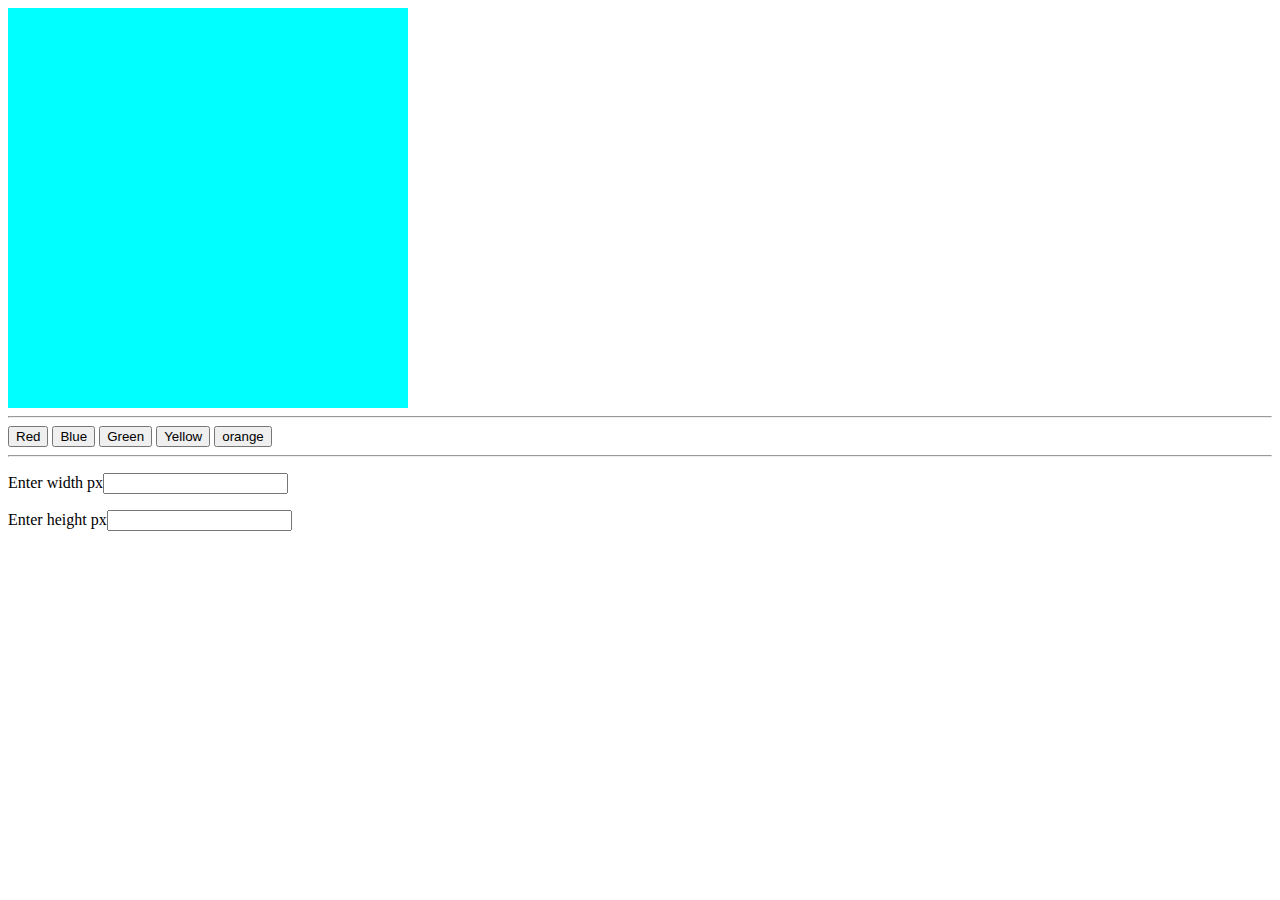
<file: Color change Div with button/index.html>
<!DOCTYPE html>
<html lang="en">
<head>
    <meta charset="UTF-8">
    <meta name="viewport" content="width=device-width, initial-scale=1.0">
    <link rel="stylesheet" href="CSS/style.css">
</head>
<body>
    <div class="box" style="background-color: cyan;"></div>
   <hr/>
   <button class="rbtn">Red</button>
   <button class="bbtn">Blue</button>
   <button class="gbtn">Green</button>
   <button class="ybtn">Yellow</button>
   <button class="obtn">orange</button>
   <hr/>
   <p>Enter width px<input type="text" class="t1"/></p>
   <p>Enter height px<input type="text" class="t2"/></p>
   <script src="Java-Script/script.js"></script>
</body>
</html>
</file>
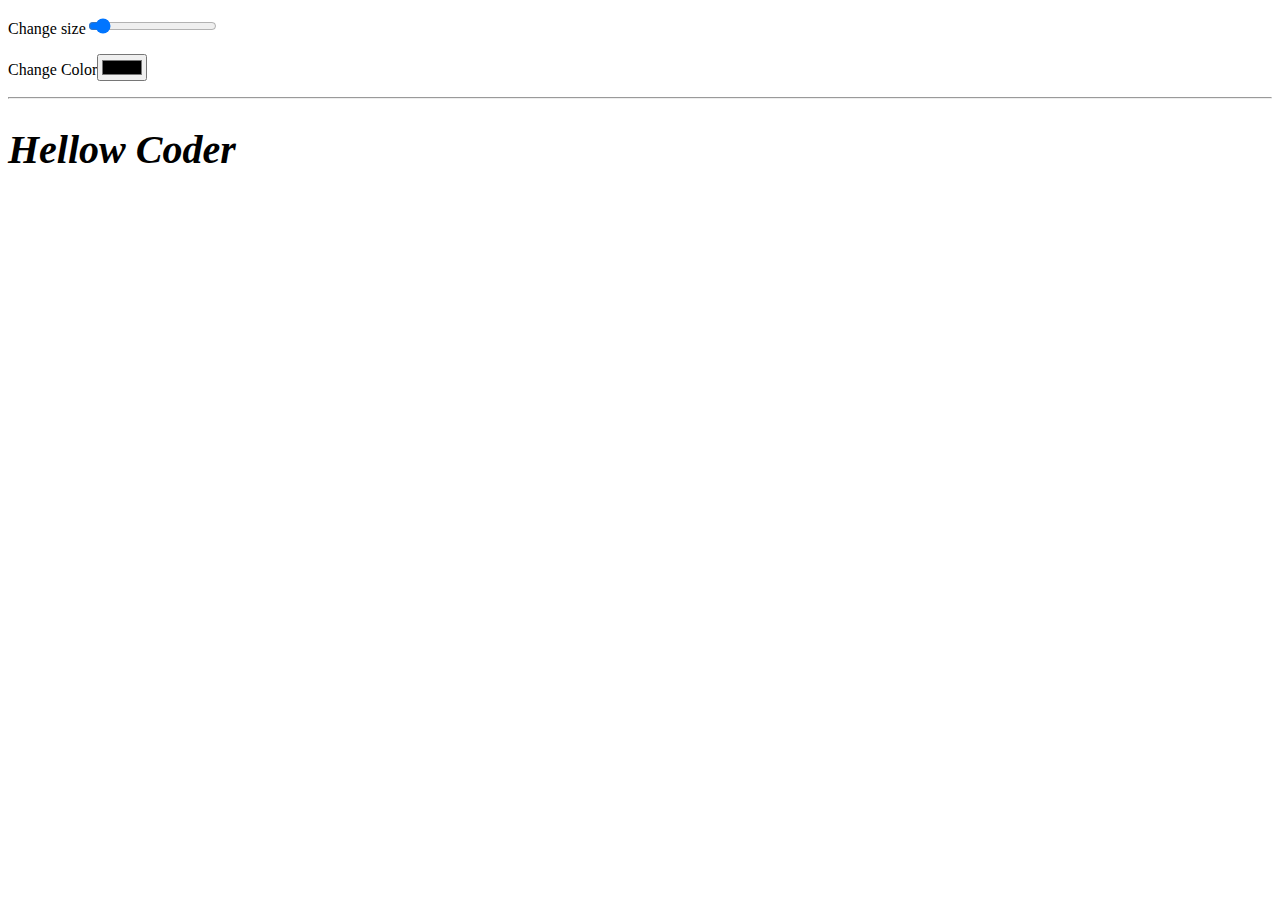
<file: Dynamically change/index.html>
<!DOCTYPE html>
<html lang="en">
<head>
    <meta charset="UTF-8">
    <meta name="viewport" content="width=device-width, initial-scale=1.0">
    <link rel="stylesheet" href="css/style.css">
</head>
<body>
    <p>Change size<input type="range" min="20" max="100" value="25" class="size" /></p>
    <p>Change Color<input type="color" class="color"/></p>
    <hr/>
    <h1 class="title">Hellow Coder </h1>
    <script src="script/script.js"></script>
</body>
</html>
</file>
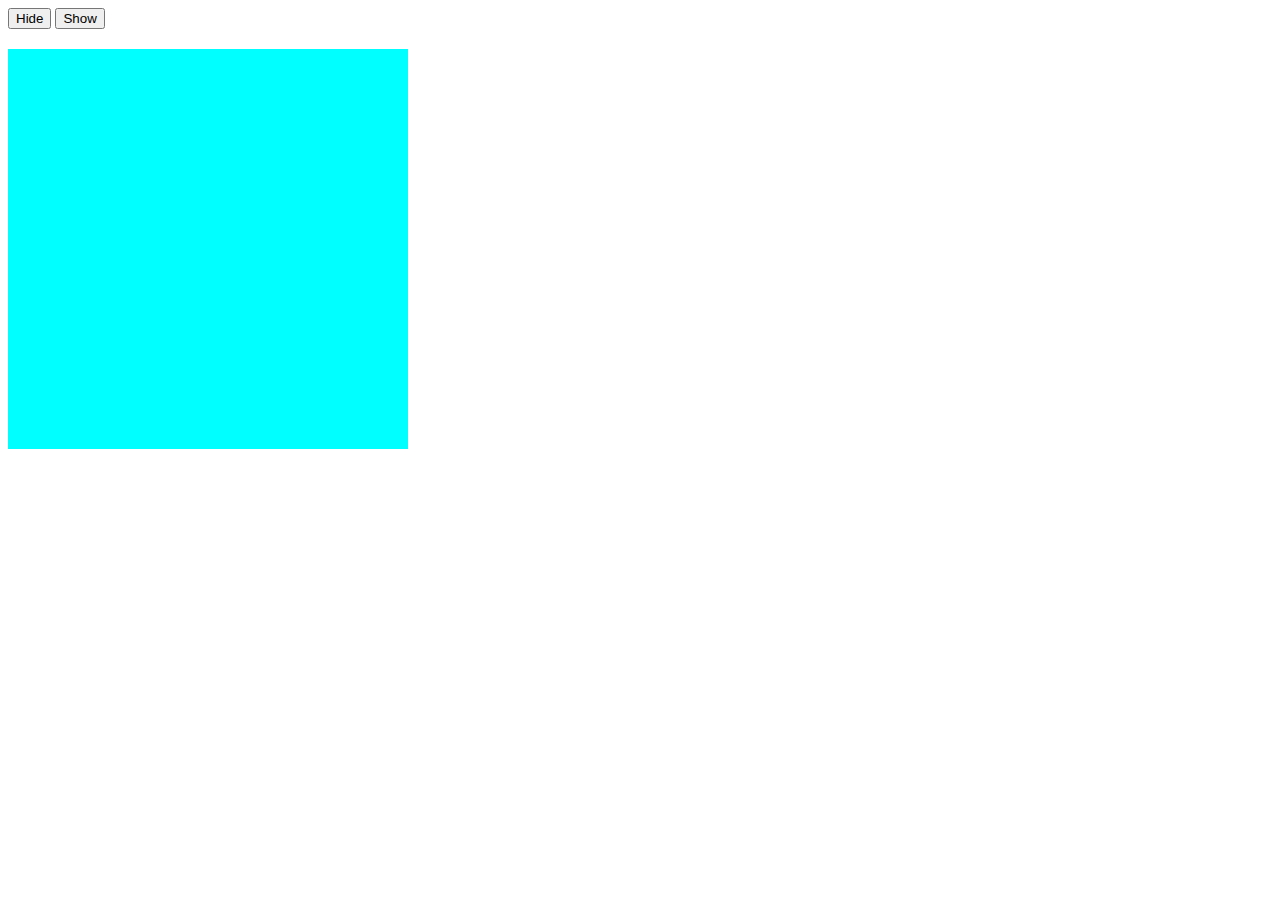
<file: Hide Show/index.html>
<!DOCTYPE html>
<html lang="en">
<head>
    <meta charset="UTF-8">
    <meta name="viewport" content="width=device-width, initial-scale=1.0">
    <link rel="stylesheet" href="CSS/style.css">
</head>
<body>
<button class="hbtn">Hide</button>
<button class="sbtn">Show</button>
<div class="box" ></div>
    <script src="Script/script.js"></script>
</body>
</html>
</file>
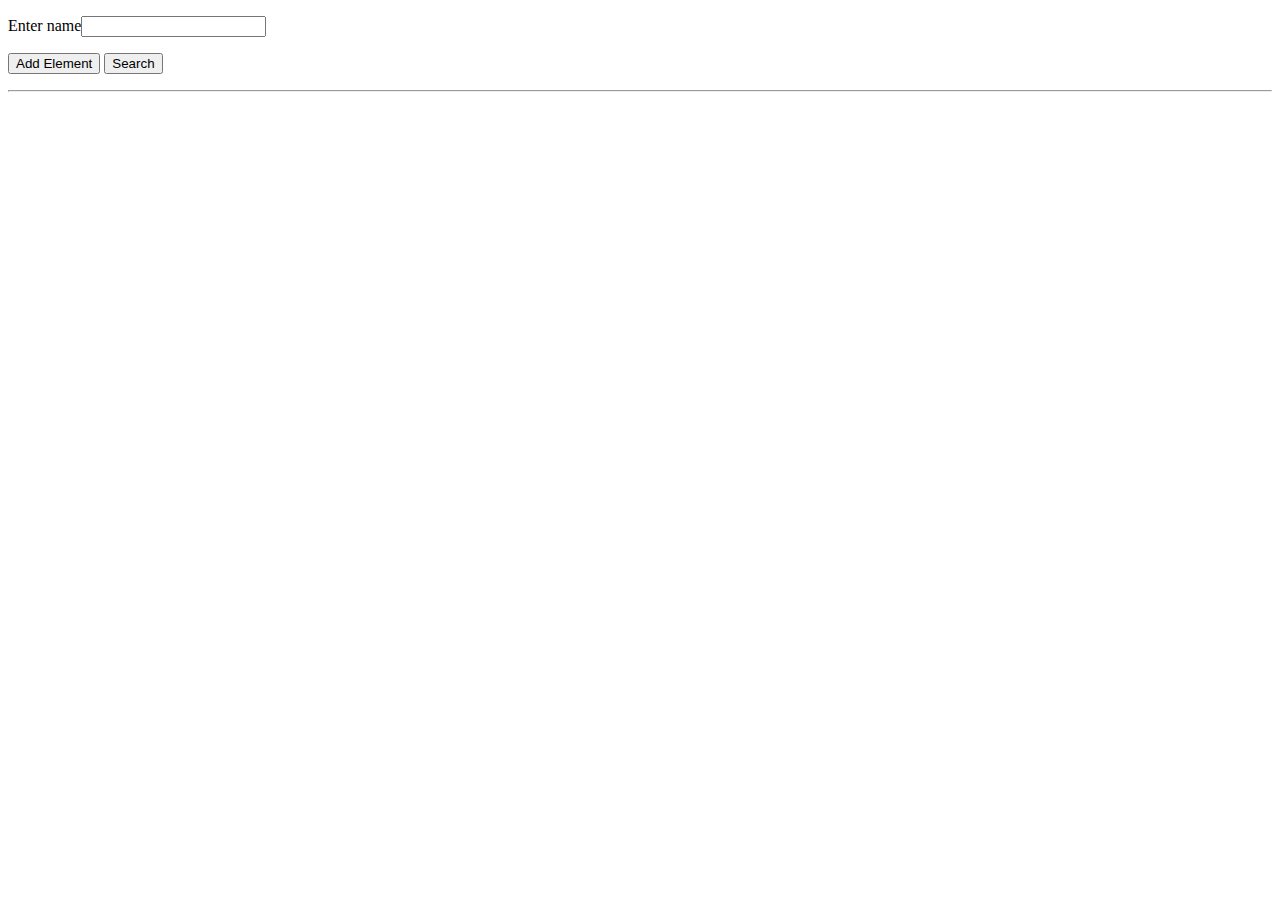
<file: Array Delete Search/ArraySearchDelete.html>
<!DOCTYPE html>
<html lang="en">
<head>
    <meta charset="UTF-8">
    <meta name="viewport" content="width=device-width, initial-scale=1.0">
    
</head>
<body>
    <p>Enter name<input type="text" id="t1"/></p>
    <span id="result" class="error"></span>
    <p>
        <button id="btn">Add Element</button>
        <button id="Searchbtn">Search</button>
    </p>
    
    <hr/>
    <ul id="list">
 
    </ul>
    <script src="ArraySearchDelete.js"></script>
</body>
</html>
</file>
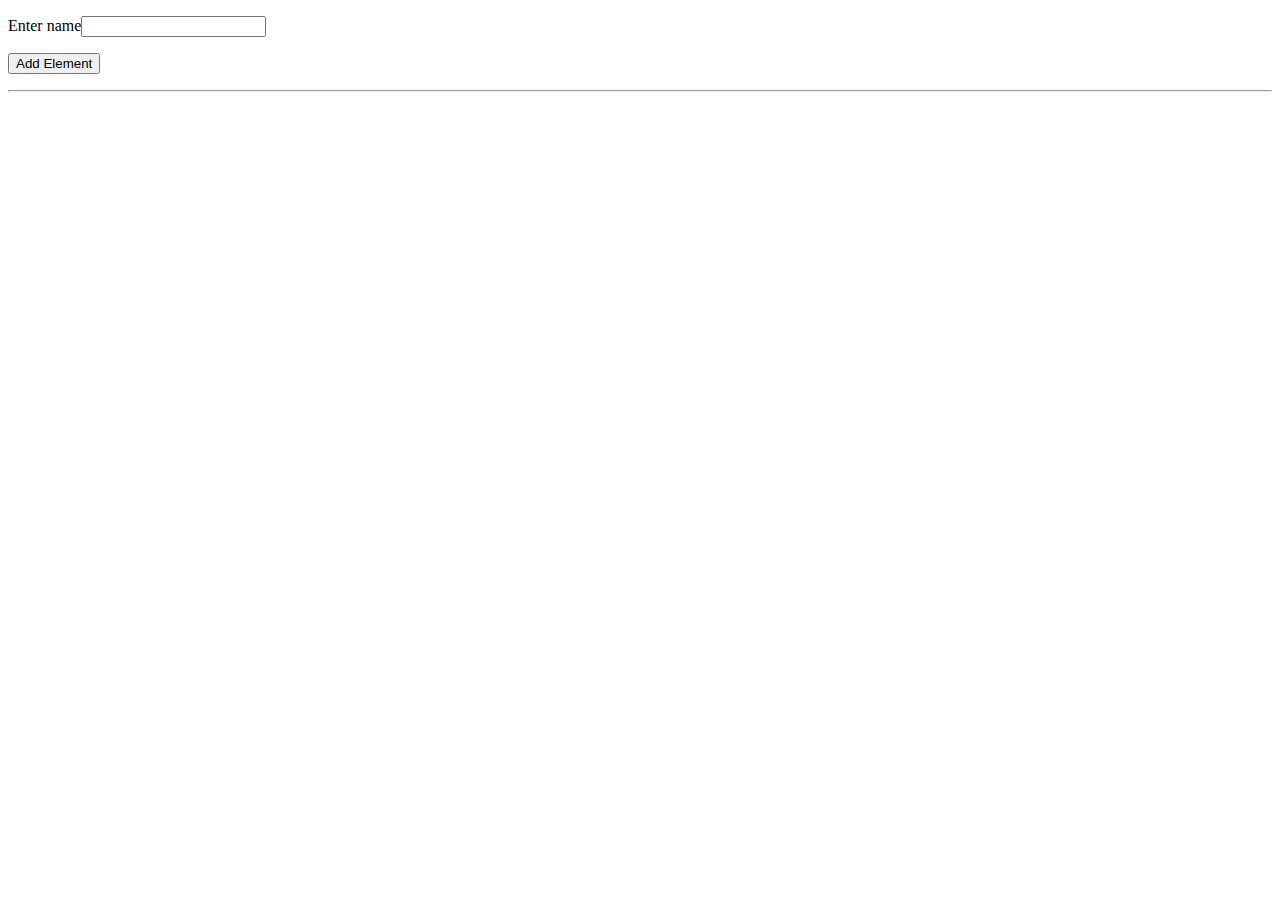
<file: Array Value store using Push/Array.html>
<!DOCTYPE html>
<html lang="en">
<head>
    <meta charset="UTF-8">
    <meta name="viewport" content="width=device-width, initial-scale=1.0">
    <title>Document</title>
</head>
<body>
    <p>Enter name<input type="text" id="t1" </p>
    <p><button id="btn">Add Element</button></p>
    <hr/>
    <ul id="list">
 
    </ul>
    <script src="Array.js"></script>
</body>
</html>
</file>
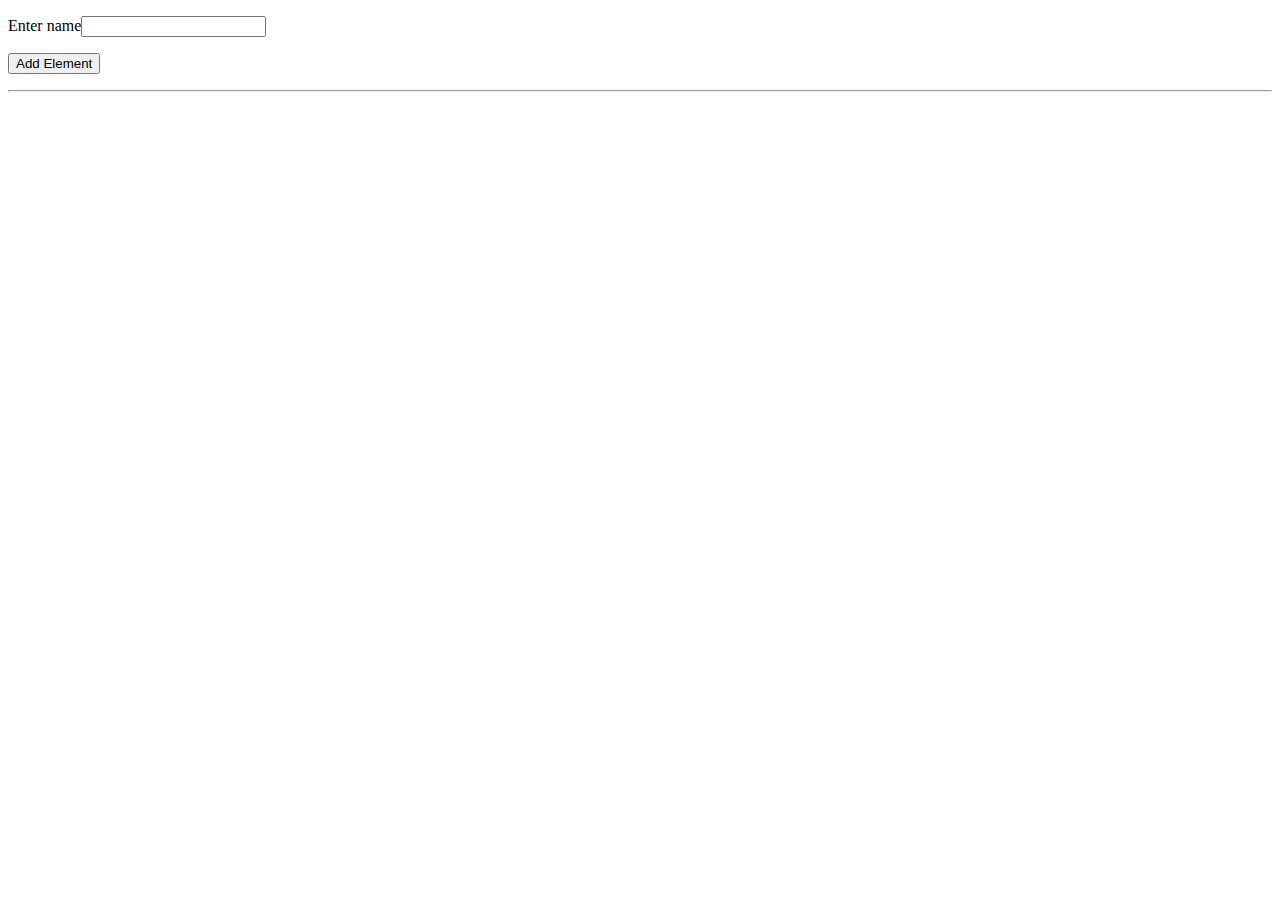
<file: ArrayDelete/ArrayDelete.html>
<!DOCTYPE html>
<html lang="en">
<head>
    <meta charset="UTF-8">
    <meta name="viewport" content="width=device-width, initial-scale=1.0">
    <title>Document</title>
</head>
<body>
    <p>Enter name<input type="text" id="t1"/></p>
    <p><button id="btn">Add Element</button></p>
    
    <hr/>
    <ul id="list">
 
    </ul>
    <script src="ArreyDelete.js"></script>
</body>
</html>
</file>
<file: Color change Div with button/CSS/style.css>
.box
{
    width: 400px;
    height: 400px;
    
}
</file>
<file: Dynamically change/css/style.css>
.title
{
    font-size: 40px;
    font-style: italic;

}
</file>
<file: Hide Show/CSS/style.css>
.box
{
    margin-top: 20px;
    height: 400px;
    width: 400px;
    /* border-radius: 20px solid red;    */
    background-color:cyan ; 
}
</file>
